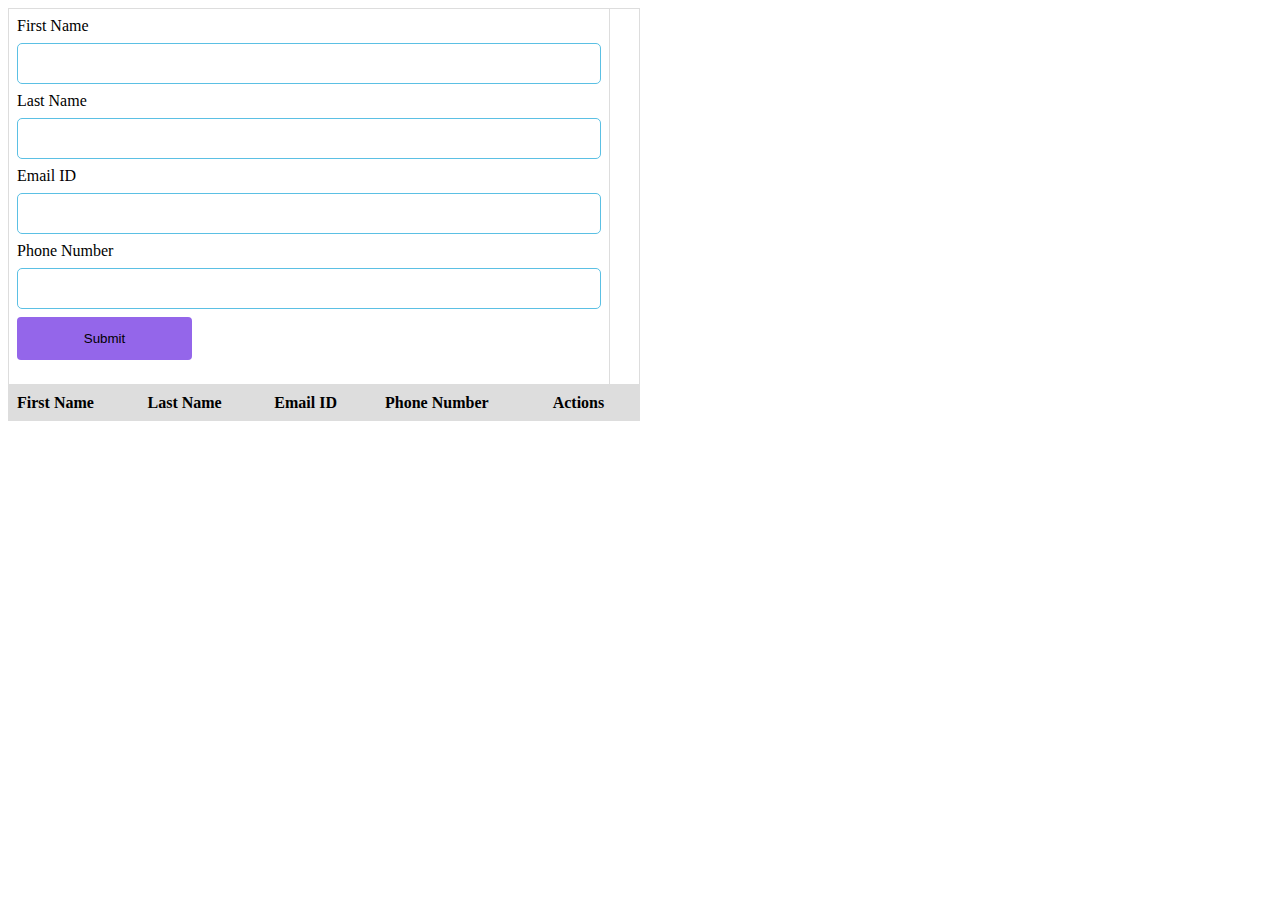
<file: Todo/index.html>
<html>
    <head>
        <link rel ="stylesheet" href="style.css">
    </head>
<body>
   
    <table >
        <tr>
            <td>
                <form onsubmit="event.preventDefault();onFormSubmit();" autocomplete="off">
                    <div>
                        <label>First Name</label>
                        <label class="validation-error hide" id="fullNameValidationError"></label>
                        <input type="text" name="firstName" id="firstName" required ="required">
                    </div>
                    <div>
                        <label>Last Name</label>
                        <input type="text" name="lastName" id="lastName" required ="required">
                    </div>
                    <div>
                        <label>Email ID</label>
                        <input type="text" name="Email" id="Email" required ="required">
                    </div>
                    <div>
                        <label>Phone Number</label>
                        <input type="text" name="Phonenumber" id="phoneNumber" required ="required">
                    </div>
                    <div  >
                        <input type="submit" value="Submit">
                    </div>
                </form>
            </td>
            <td>
            <tbody>
                
                <table class ="list" id="employeeList">
                    <thead>
                        <tr>
                            <th>First Name</th>
                            <th>Last Name</th>
                            <th>Email ID</th>
                            <th>Phone Number</th>
                            <th>Actions</th>
                            
                        </tr>
                    </thead>
                    <tbody>

                    </tbody>
                </table>
            </td>
            </tbody>
        </tr>
    </table>

    <script >
        var selectedRow = null

function onFormSubmit() {
    if (validate()) {
        var formData = readFormData();
        if (selectedRow == null)
            insertNewRecord(formData);
        else
            updateRecord(formData);
        resetForm();
    }
}

function readFormData() {
    var formData = {};
    formData["firstName"] = document.getElementById("firstName").value;
    formData["lastName"] = document.getElementById("lastName").value;
    formData["Email"] = document.getElementById("Email").value;
    formData["phoneNumber"] = document.getElementById("phoneNumber").value;
    return formData;
}

function insertNewRecord(data) {
    var table = document.getElementById("employeeList").getElementsByTagName('tbody')[0];
    var newRow = table.insertRow(table.length);
    cell1 = newRow.insertCell(0);
    cell1.innerHTML = data.firstName;
    cell2 = newRow.insertCell(1);
    cell2.innerHTML = data.lastName;
    cell3 = newRow.insertCell(2);
    cell3.innerHTML = data.Email;
    cell4 = newRow.insertCell(3);
    cell4.innerHTML = data.phoneNumber;
    cell4 = newRow.insertCell(4);
    cell4.innerHTML = `<a onClick="onEdit(this)">Edit</a>
                       <a onClick="onDelete(this)">Delete</a>`;
}

function resetForm() {
    document.getElementById("firstName").value = "";
    document.getElementById("lastName").value = "";
    document.getElementById("Email").value = "";
    document.getElementById("phoneNumber").value = "";
    selectedRow = null;
}

function onEdit(td) {
    selectedRow = td.parentElement.parentElement;
    document.getElementById("firstName").value = selectedRow.cells[0].innerHTML;
    document.getElementById("lastName").value = selectedRow.cells[1].innerHTML;
    document.getElementById("Email").value = selectedRow.cells[2].innerHTML;
    document.getElementById("phoneNumber").value = selectedRow.cells[3].innerHTML;
}
function updateRecord(formData) {
    selectedRow.cells[0].innerHTML = formData.firstName;
    selectedRow.cells[1].innerHTML = formData.lastName;
    selectedRow.cells[2].innerHTML = formData.Email;
    selectedRow.cells[3].innerHTML = formData.phoneNumber;
}

function onDelete(td) {
    if (confirm('Are you sure to delete this record ?')) {
        row = td.parentElement.parentElement;
        document.getElementById("employeeList").deleteRow(row.rowIndex);
        resetForm();
    }
}
function validate() {
    isValid = true;
    if (document.getElementById("firstName").value == "") {
        isValid = false;
        document.getElementById("fullNameValidationError").classList.remove("hide");
    } else {
        isValid = true;
        if (!document.getElementById("fullNameValidationError").classList.contains("hide"))
            document.getElementById("fullNameValidationError").classList.add("hide");
    }
    return isValid;
}
    </script>
</body>

</html>
</file>
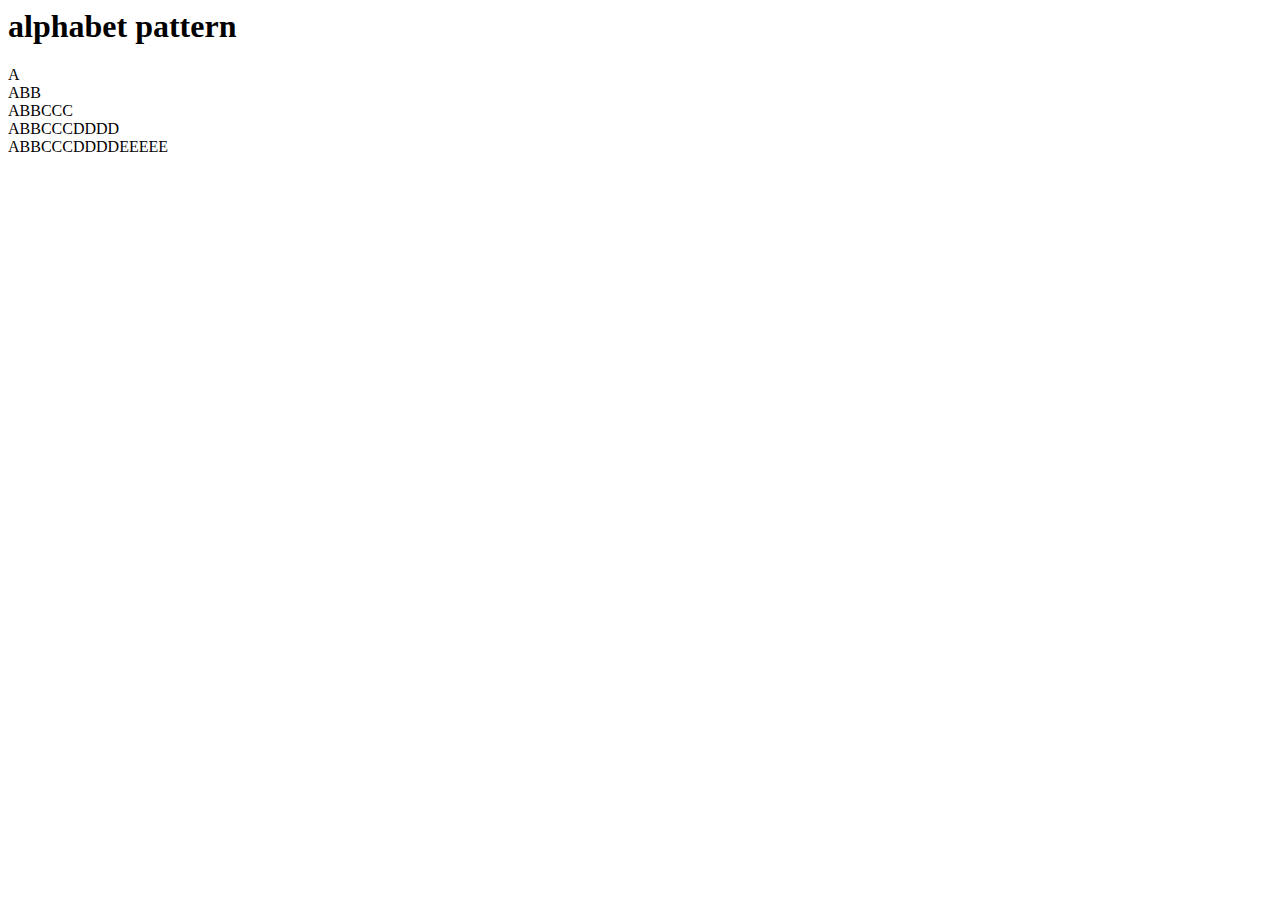
<file: alphabetsPattern.html>
<html>
    <head>
        <title>alphabet</title>
    </head>
    <body>
        <h1>alphabet pattern</h1>
        <p id="string" ><br></p>
       
       <script>
        let  n =5;
        let string = " ";
        for(let i = 1;i <= n; i++) {
            for(let j=0;j<i;j++){
            for(let k=0;k<=j;k++)   {
            string += String.fromCharCode((65+j));
            }
        }
            string += "<br/>";
            
        }
        console.log(string);
        document.getElementById("string").innerHTML = (string) ;
            
        </script>
    </body>
</html>
</file>
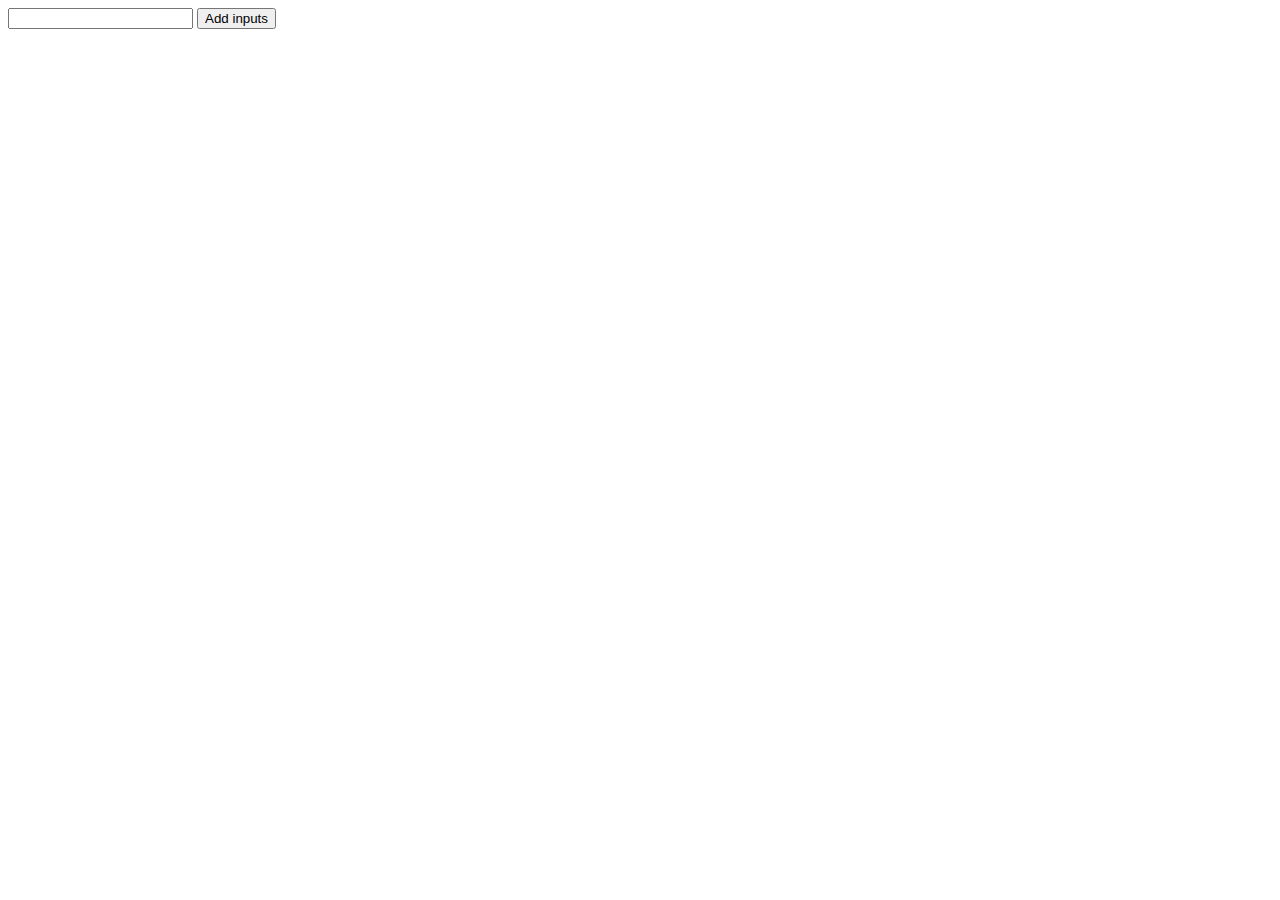
<file: Color_inputs.html>
<html>
	
    <body>
        <input type="number" id="input-number">
        <button onclick="generate()" type="submit">Add inputs</button>
        <ul type="none" id="ind"></ul>

        <script>
            function generate(){
                const num = document.getElementById("input-number").value;
                let ul = document.getElementById("ind");
                
                ul.innerHTML = '';
                for(let i = 1;i <= num; i++){
                	let n = generateRandomColor();
                	let li = document.createElement("li");
                    let ip = document.createElement("input");
                    ip.value= i;
                    li.appendChild(ip);
                    ip.style.backgroundColor = n;
                    ul.appendChild(li);
                }
            }
            function generateRandomColor(){
                let maxVal = 0xffffff; // 16777215
                let randomNumber = Math.random() * maxVal; 
                randomNumber = Math.floor(randomNumber);
                randomNumber = randomNumber.toString(16);
                let randColor = randomNumber.padStart(6, 0);   
                return `#${randColor.toUpperCase()}`
            }
        </script>

    </body>
</html>
</file>
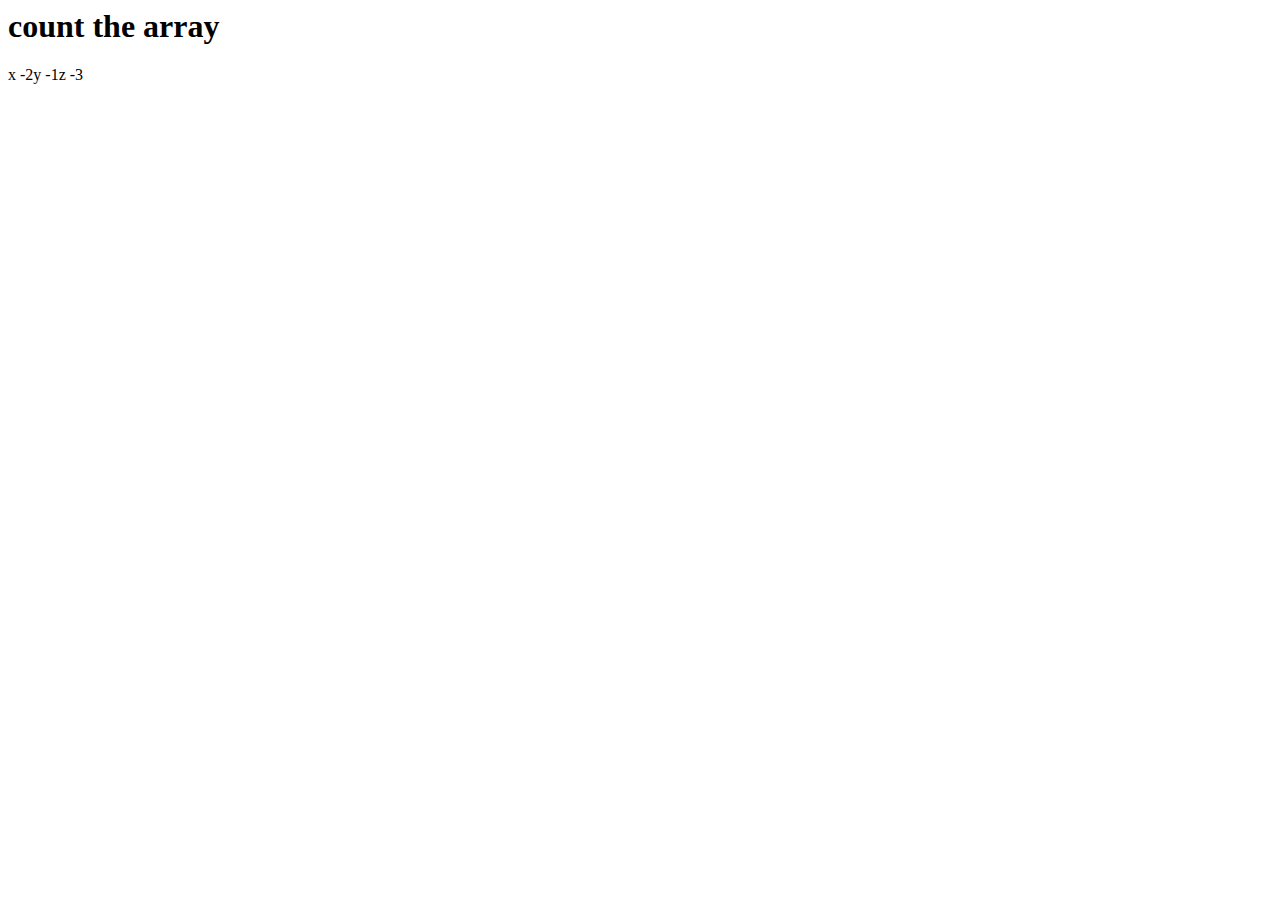
<file: count.html>
<html>
    <head>
        <title>count</title>
    </head>
    <body>
        <h1>count the array</h1>
        <p id="count"></p>
        <script>
            var arr = ['x', 'y', 'z', 'x', 'z', 'z',];
             var count = {};
            for (var element of arr) {
                if (count[element]) {
                count[element] += 1;
                 } else {
               count[element] = 1;
           }
              }
              console.log(count);
              Object.entries(count).forEach(object=> {
                document.getElementById("count").innerHTML += `${object[0]} -${object[1]}`;
              });
            
        </script>
    </body>
</html>
</file>
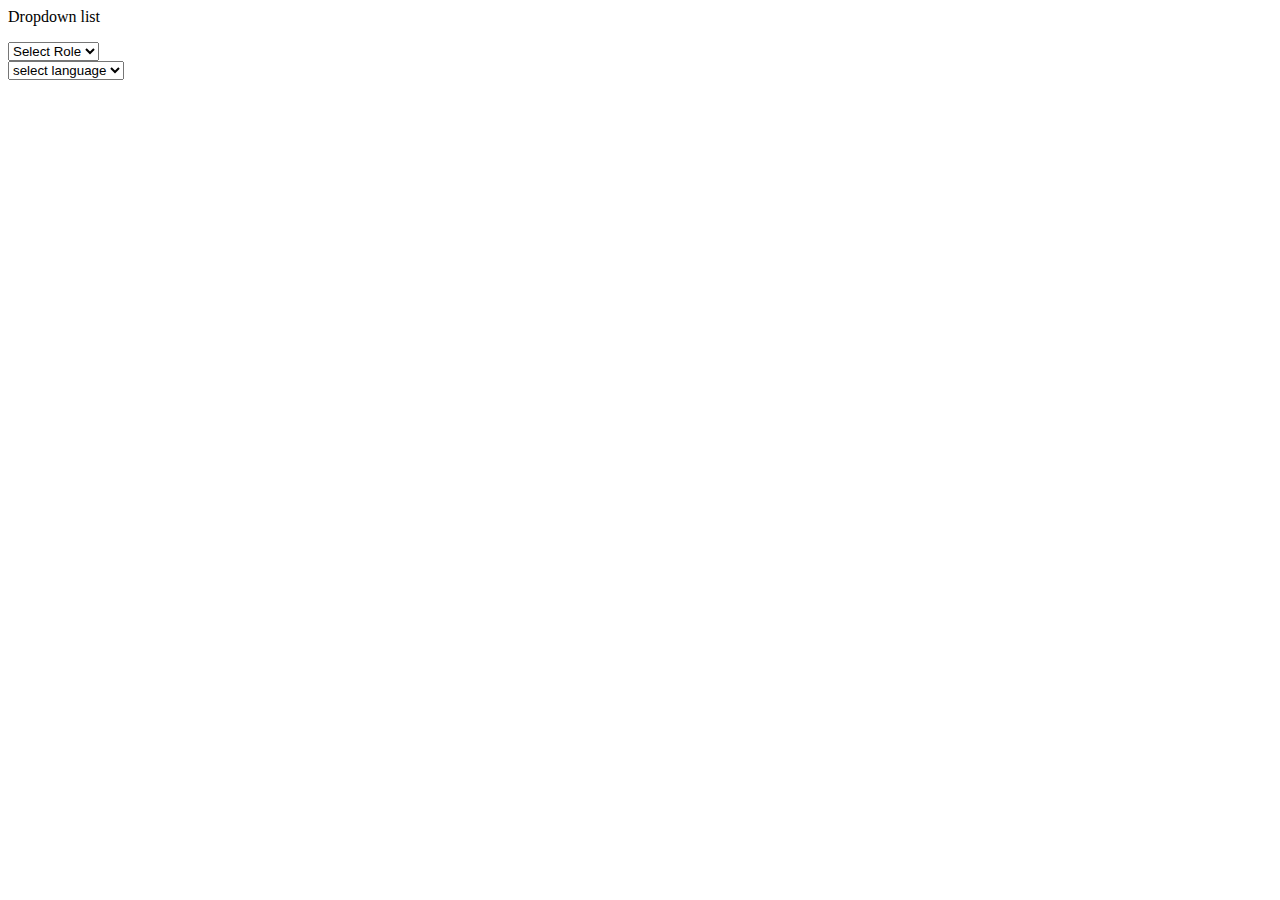
<file: dropdown.html>
<html>
    <head>
        <title>Dropdown list</title>      
    </head>       
        <body>
            <p>Dropdown list</p>
           <select id ="input" onchange="random()">           
            <option>Select Role</option>
            <option>Front end</option>
            <option>Back end</option>
           </select>
           <div id="output">
            <select >
                <option>select language</option>               
               </select>
           </div>
        </body>
        <script >
            function random()
            {           
            var a= document.getElementById('input').value;
            if(a==="Front end")
            {
                var array=["HTML"," css","javascript"];
            }
             else if (a==="Back end")
            {
                var array=[".net","dbms","python"];
            }
            else{
                var array=[];
            }
            var string="";
            for(i=0;i<array.length;i++)
            {
                string=string+"<option>"+array[i]+"</option>";
            }
            string="<select name=''>"+string+"</select>";
            document.getElementById('output').innerHTML=string;
            }
        </script> 
</html>
</file>
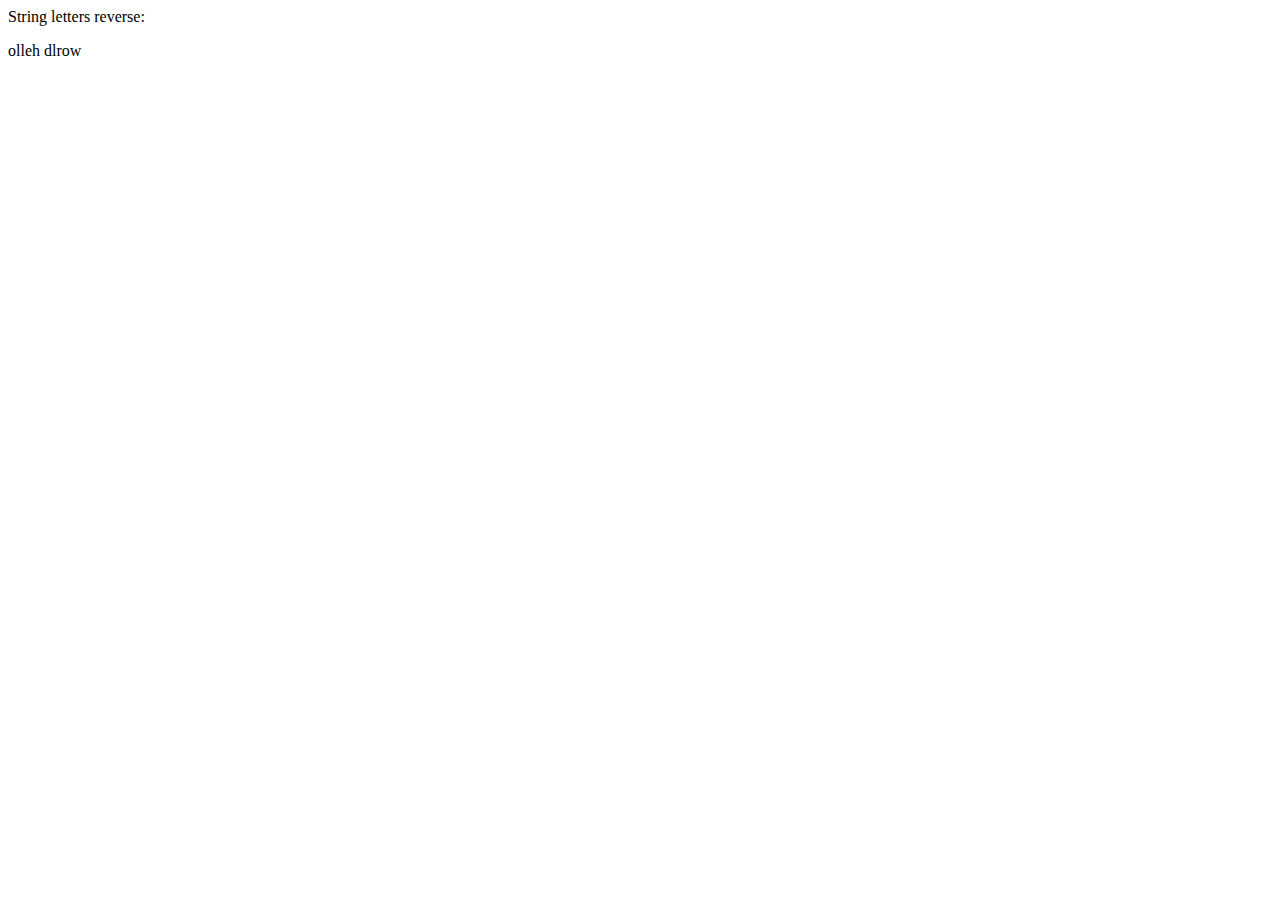
<file: letter reverse.html>
<html>
    <head>
        <title>letter words</title>
    </head>
    <body>
        <p>String  letters reverse:</p>
        <p id="demo"></p>
        <script>
            const str = 'hello world';
             const reverseSentence = str => {
             const arr = str.split(" ")
             var reversed = arr.map(el => {
               return el.split('').reverse().join("")
               })
               return reversed.join(" ")
               }
                console.log(reverseSentence(str));
                document.getElementById("demo").innerHTML = (reverseSentence(str)) ;
        </script>
    </body>
</html>
</file>
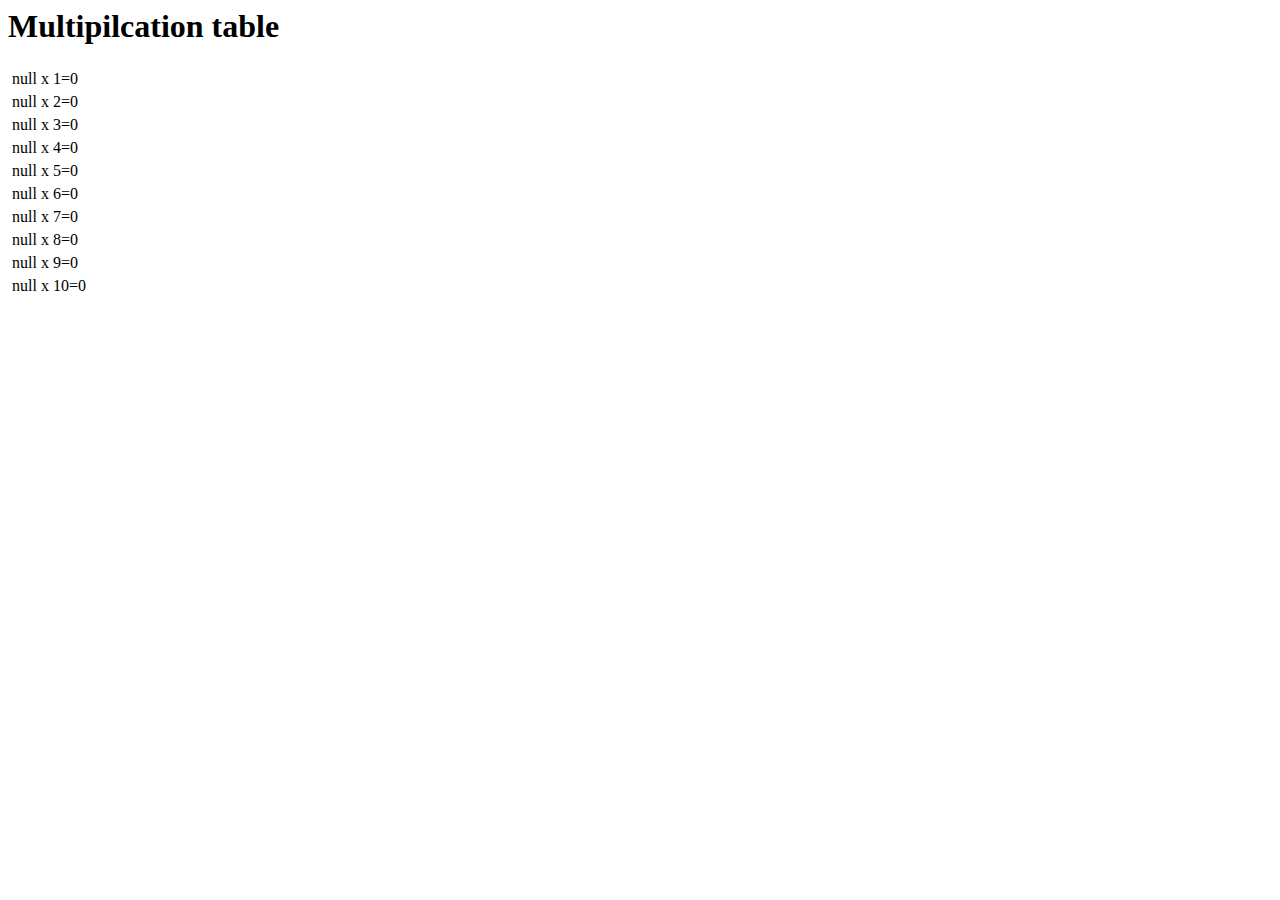
<file: Multipilcation_table.html>
<html>
    <head>
        <h1>Multipilcation table</h1>
        <script>
            var num=prompt("Enter a number");
            var i=1;
            document.write('<table  cellspacing="3">');
                for(i=1; i<=10;i++)
                {
                    document.write("<tr><td >" + num +" x " + i +"=" + num*i +"</td></tr>");
                }
                document.write("</table>");
        </script>
    </head>
</html>
</file>
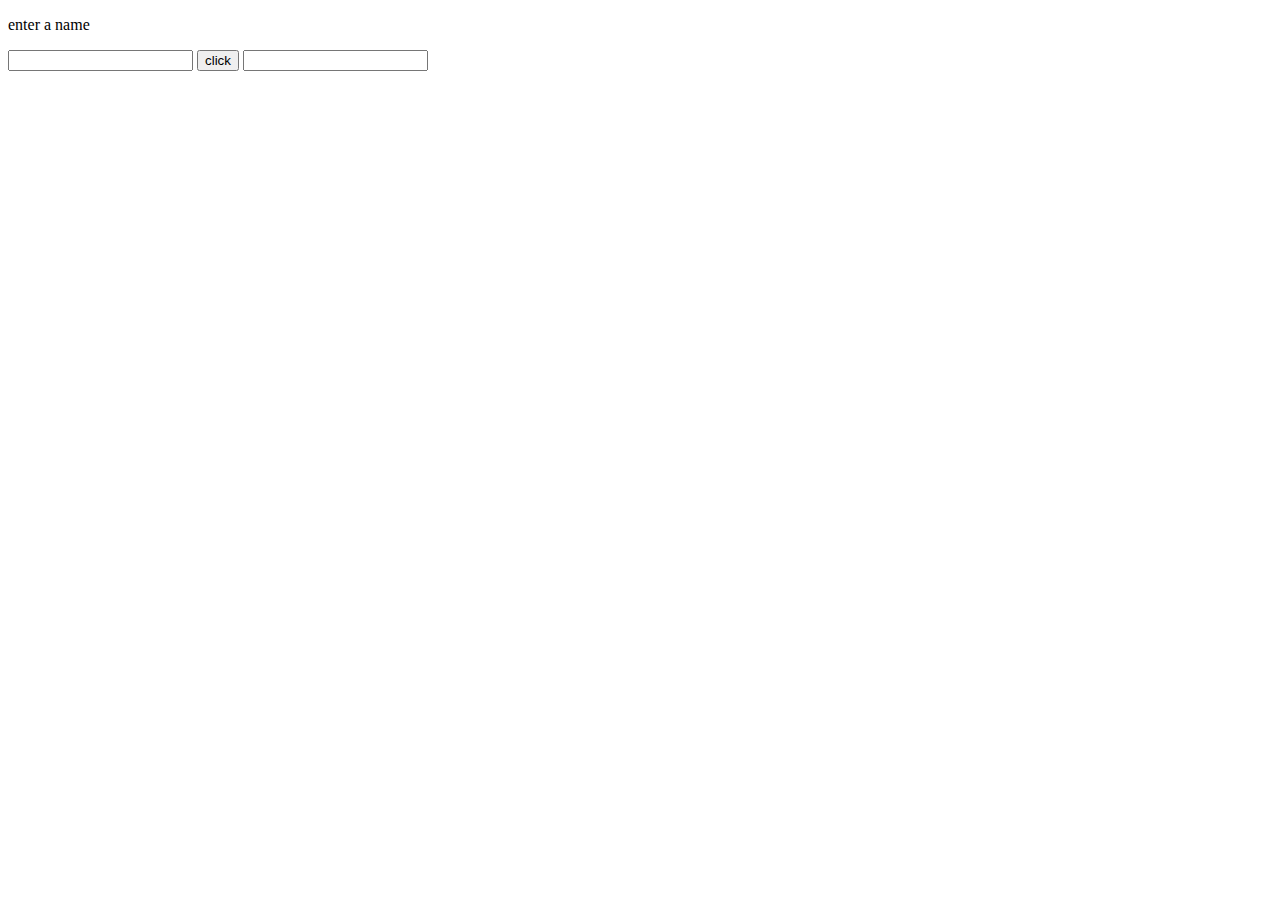
<file: name reverse.html>
<!DOCTYPE html>
<html>
    <head>
        <title> name</title>
    </head>
    <body>
        <p>enter a name</p>
        <input type="text" id="data">
        <button onclick="myFunction()">click</button>
        <input type="text" id="target">
       
        <p id="p"></p>
        <script>
            var reverse=0;
            function myFunction(){
                var x = document.getElementById("data").value;
                var y=document.getElementById("target");
                var text=x.length;
                var data=text-reverse;
                var text=x.charAt(data);
                y.value +=text;
                reverse++

            }

            // var current = 7;
            // function myFunction(){
            //    var x = document.g etElementById("data").value;
            //     var elem = document.getElementById('target');
            //     if (current >= 0){
            //         elem.value += x.charAt(current);
            //         current--;
            //     }
            //     console.log(curent+" "+elem.value);
            // }
        </script>
    </body>
</html>
</file>
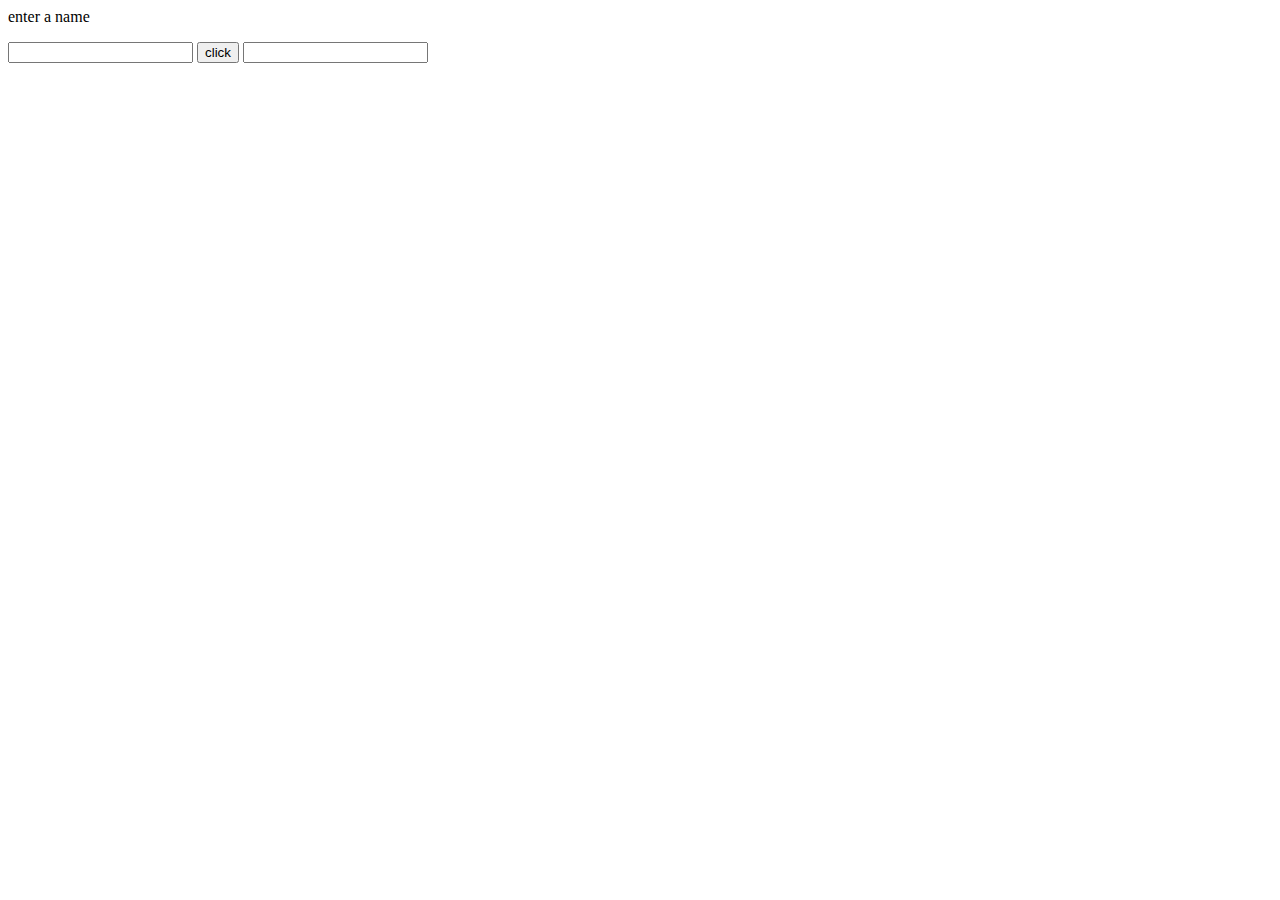
<file: name.html>
<html>
    <head>
        <title> name</title>
    </head>
    <body>
        <p>enter a name</p>
        <input type="text" id="data">
        <button onclick="myFunction()">click</button>
        <input type="text" id="target">
       
        <p id="p"></p>
        <script type="text/javascript">
            var current = 0;
            function myFunction(){
                var x = document.getElementById("data").value;
                var elem = document.getElementById('target');
                if (current < x.length){
                    elem.value += x.charAt(current);
                    current++;
                                 }
            }
        </script>
    </body>
</html>
</file>
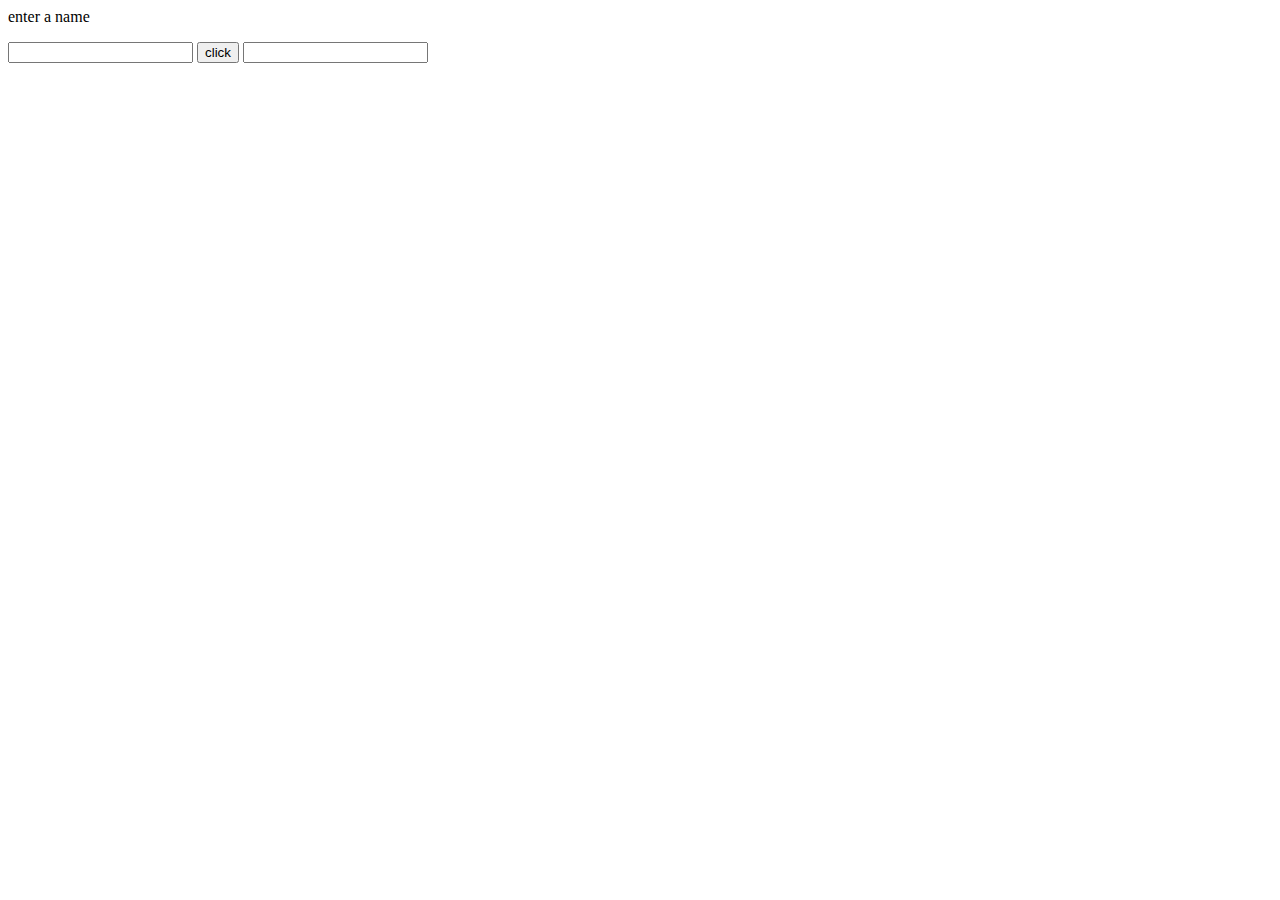
<file: sentence.html>
<html>
    <head>
        <title> name</title>
    </head>
    <body>
        <p>enter a name</p>
        <input type="text" id="data">
        <button onclick="myFunction()">click</button>
        <input type="text" id="target">
       
        <!-- <p id="p"></p> -->
        <script >
               let i=0;
               function myFunction(){
                 var x = document.getElementById("data").value;
                 var y= document.getElementById('target');
                 var words = x.split(" ");
                 y.value+=words[i];
                    i++;
                                 }
                //  for(var i=0; i<words.length;i++){
                //     y.value+=words[i];
                //  words[i]+=" ";
            // document.getElementById("p").innerHTML = words;
            // console.log(words);
        </script>
    </body>
</html>
</file>
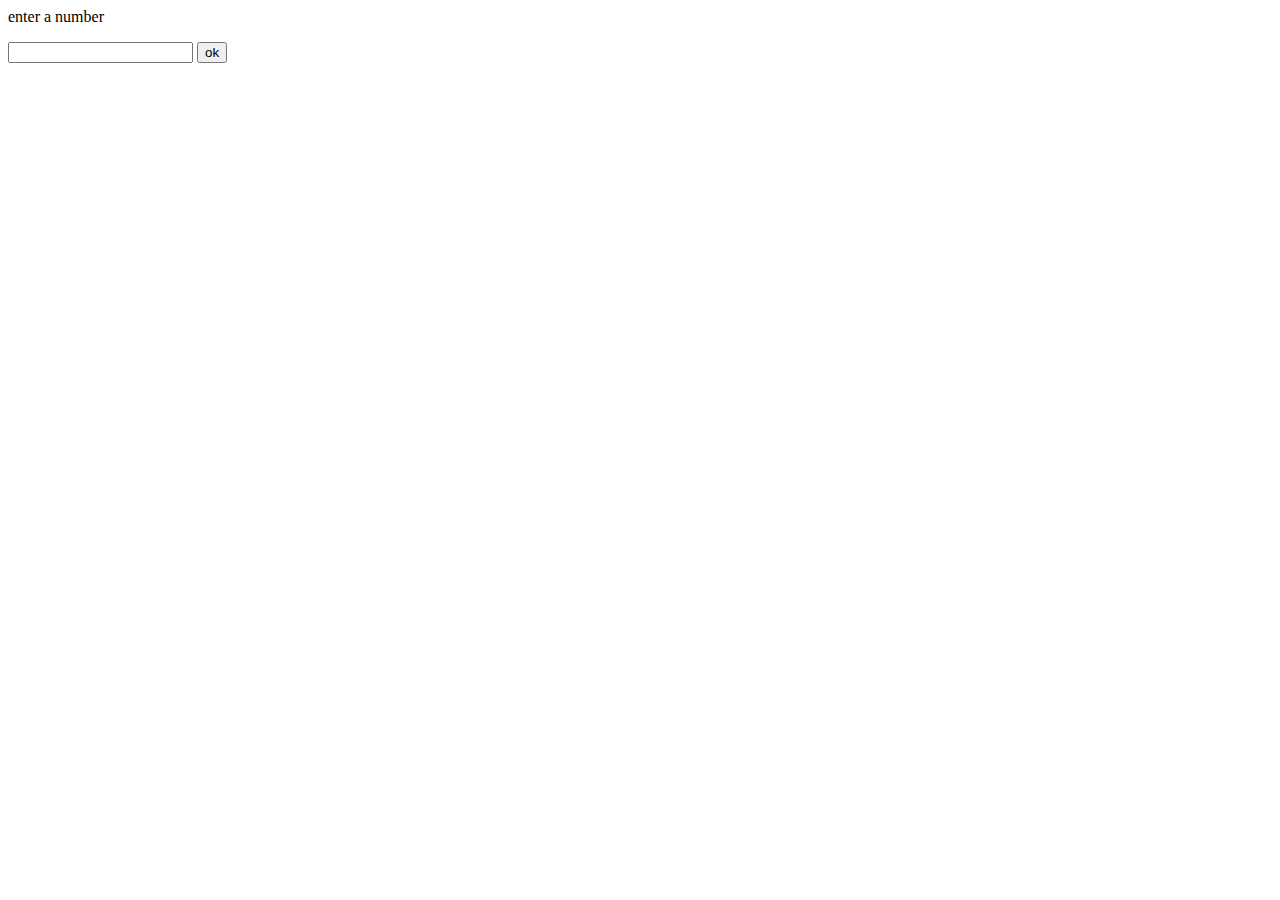
<file: textbox-wwi.html>
<html>
    <head>
        <title> textbox</title>
    </head>
    <body>
        <p>enter a number</p>
        <input type="text" id="num">
        <button onclick="myFunction()">ok</button>
        <p id="p"></p>
        <script type="text/javascript">
            function myFunction(){
                const input=document.getElementById('num').value;
                for(i=1;i<=input;i++){
                    var box=document.createElement("input");
                    box.type="text";
                   var n =document.getElementById('p');
              
                   n.appendChild(box);
                }
            }
        </script>
    </body>
</html>
</file>
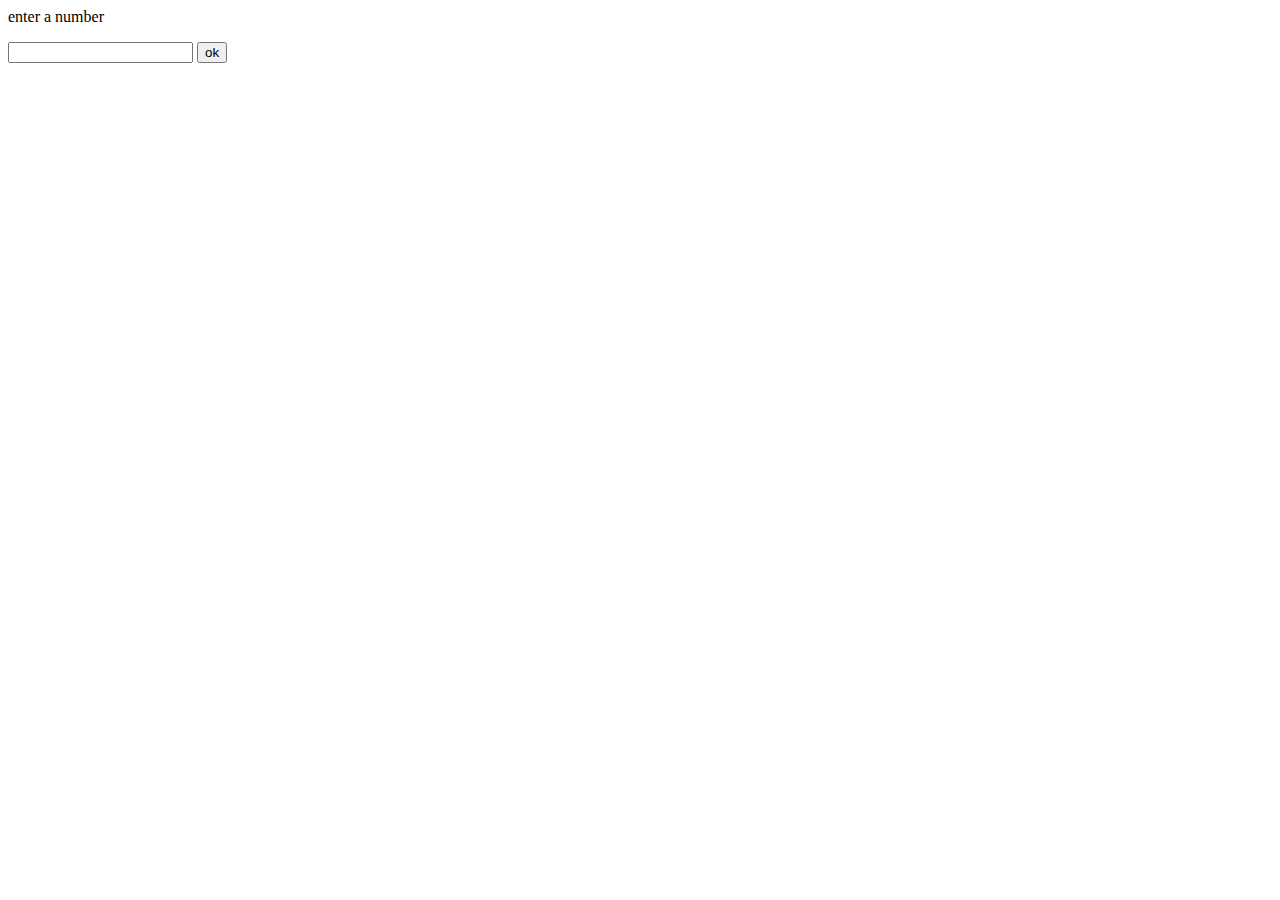
<file: textbox.html>
<html>
    <head>
        <title> textbox</title>
    </head>
    <body>
        <p>enter a number</p>
        <input type="number" id="num">
        <button onclick="myFunction()">ok</button>
        <p id="p"></p>
        <script type="text/javascript">
            function myFunction(){
                const input=document.getElementById('num').value;
                for(i=1;i<=input;i++){
                    var box=document.createElement("input");
                    box.type="text";
                   var n =document.getElementById('p');
                   box.value=i;
                   n.appendChild(box);
                }
            }
        </script>
    </body>
</html>
</file>
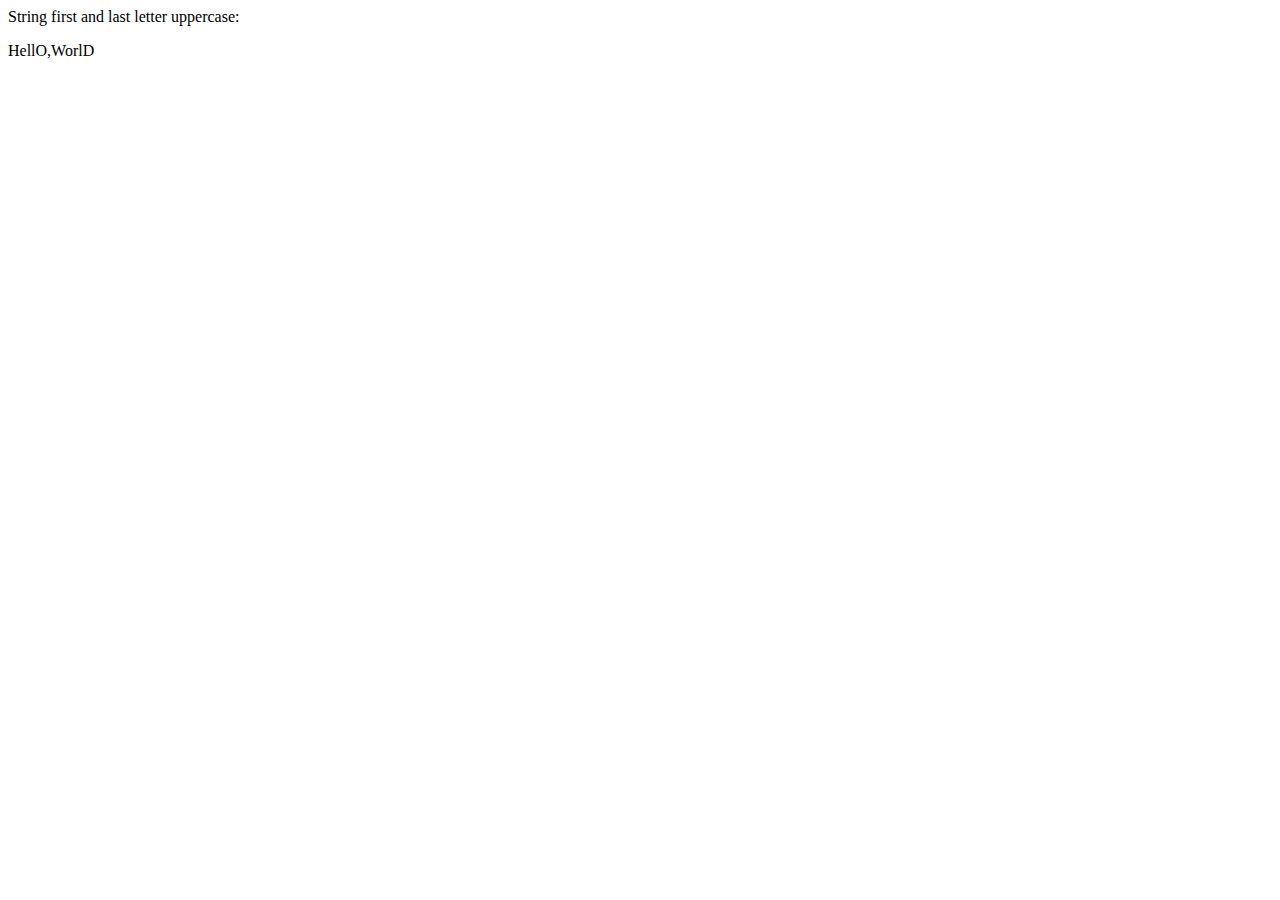
<file: Uppercase.html>
<html>
    <head>
        <title> uppercase</title>

    </head>
    <body>
        <p>String first and last letter uppercase:</p>
        <p id="demo"></p>
        <script>
             function capitalize(str) {
             var spl = str.split(" "); 
             var words = [];
                 for (let i = 0; i < spl.length; i++) {
                let changedWord = "";
               for (let j = 0; j < spl[i].length; j++) {     
                 if(j == 0 || j == spl[i].length - 1) {
                    changedWord += spl[i][j].toUpperCase();
                 } else {
                  changedWord += spl[i][j].toLowerCase();
                   }
                  }
                words.push(changedWord);
                console.log(words);
                   }
                  console.log(words.join(" "));
                  document.getElementById("demo").innerHTML = words;
                      }
                capitalize("hELlo wORld");
            </script>
            
    </body>

</html>
</file>
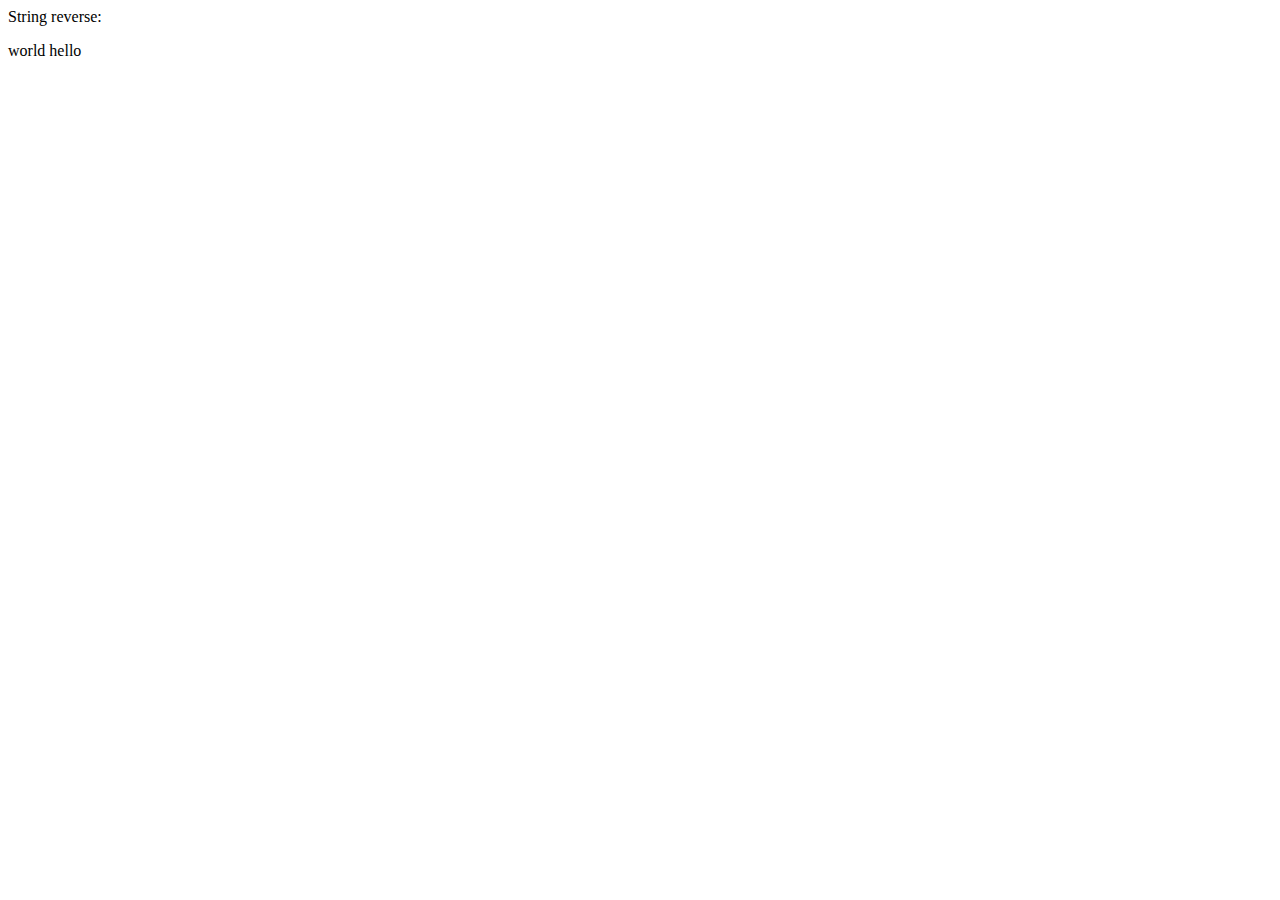
<file: word reverse.html>
<html>
    <head>
        <title>words reverse</title>
    </head>
    <body>
        <p>String reverse:</p>
        <p id="demo"></p>
        <!-- <input type="text" id="num">
        <button onclick="reverseWords">ok</button>
        <input type="text" id="num"> -->
        <script>
            
            const reverseWords= (sentence) => {
            const words = sentence.split(" ")
            console.log(words);
            const revWords = words.reverse()
            return revWords.join(" ")
            }
            console.log(reverseWords("hello world"));
            document.getElementById("demo").innerHTML = (reverseWords("hello world")) ;
        
        </script>
    </body>
</html>
</file>
<file: Todo/style.css>
body > table{
    width: 50%;
}

table{
    border-collapse: collapse;
}
table.list{
    width:50%;
}

td, th {
    border: 1px solid #dddddd;
    text-align: left;
    padding: 8px;
}
tr:nth-child(even),table.list thead>tr {
    background-color: #dddddd;
}

input[type=text], input[type=number] {
    width: 100%;
    padding: 12px 20px;
    margin: 8px 0;
    display: inline-block;
    border: 1px solid rgb(91, 192, 228);
    border-radius: 5px;
    box-sizing: border-box;
}

input[type=submit]{
    width: 30%;
    background-color: rgb(148, 102, 234);
    color: #000;
    padding: 14px 20px;
    /* margin: 8px 0; */
    border: none;
    border-radius: 4px;
    cursor: pointer;
}

form div.form-action-buttons{
    text-align: right;
}

a{
    cursor: pointer;
    text-decoration: underline;
    color: #0000ee;
    margin-right: 4px;
}

label.validation-error{
    color:   red;
    margin-left: 5px;
}

.hide{
    display:none;
}
</file>
